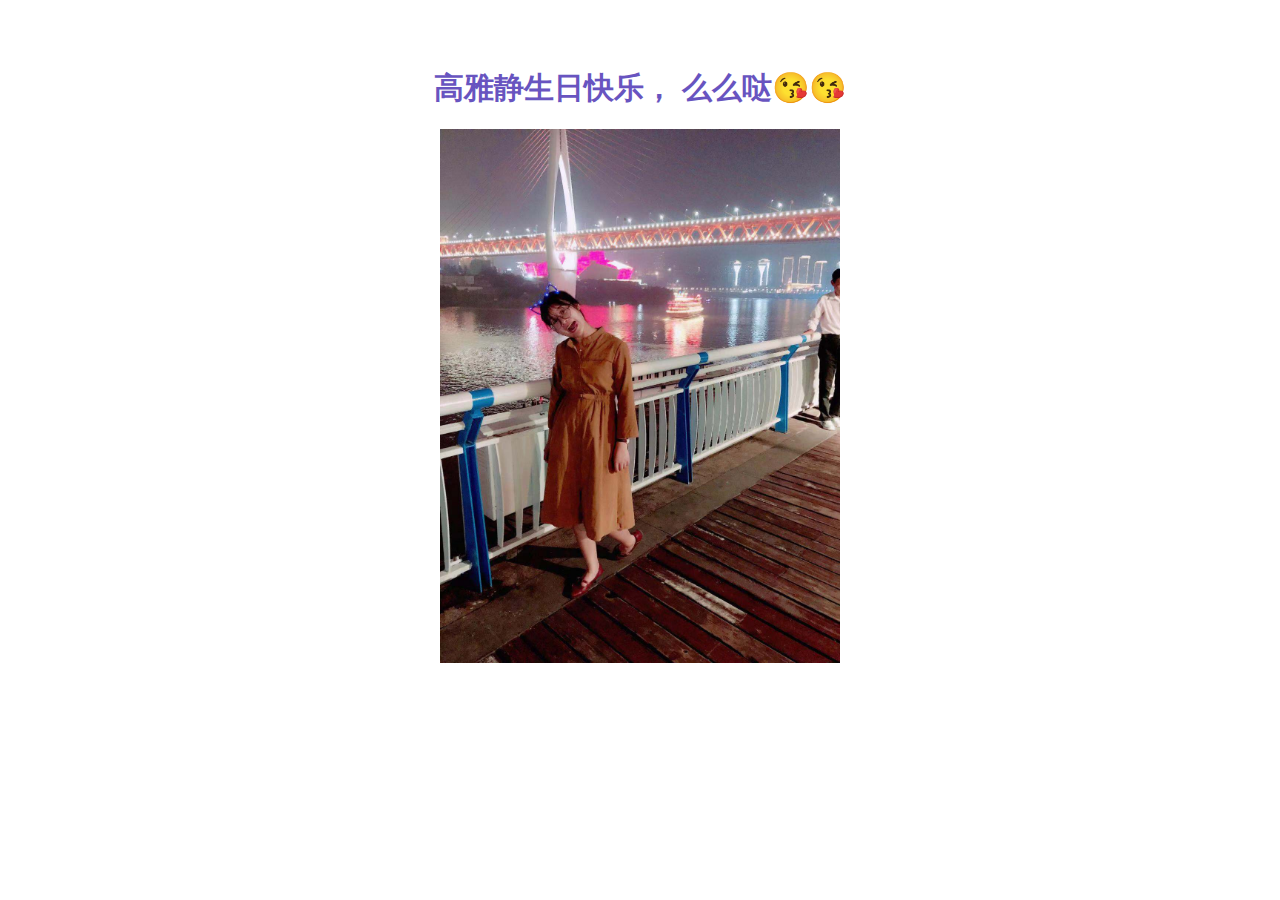
<file: gyj.html>
<!DOCTYPE html>
<html lang="en">
<head>
  <meta charset="UTF-8">
  <meta name="viewport" content="width=device-width, initial-scale=1.0">
  <meta http-equiv="X-UA-Compatible" content="ie=edge">
  <title>Document</title>
  <style>
    .content {
      text-align: center;
      padding: 40px;
    }
    img {
      width: 400px;
    }
    h1 {
      font-size: 30px;
      color: #6854c0;
    }
  </style>
</head>

<body>
  <div class="content">
    <h1>高雅静生日快乐， 么么哒😘😘</h1>
    <img src="./6ef9f8484e7689c9.png" alt="高雅静就是王钢蛋">
  </div>
</body>
</html>
</file>
